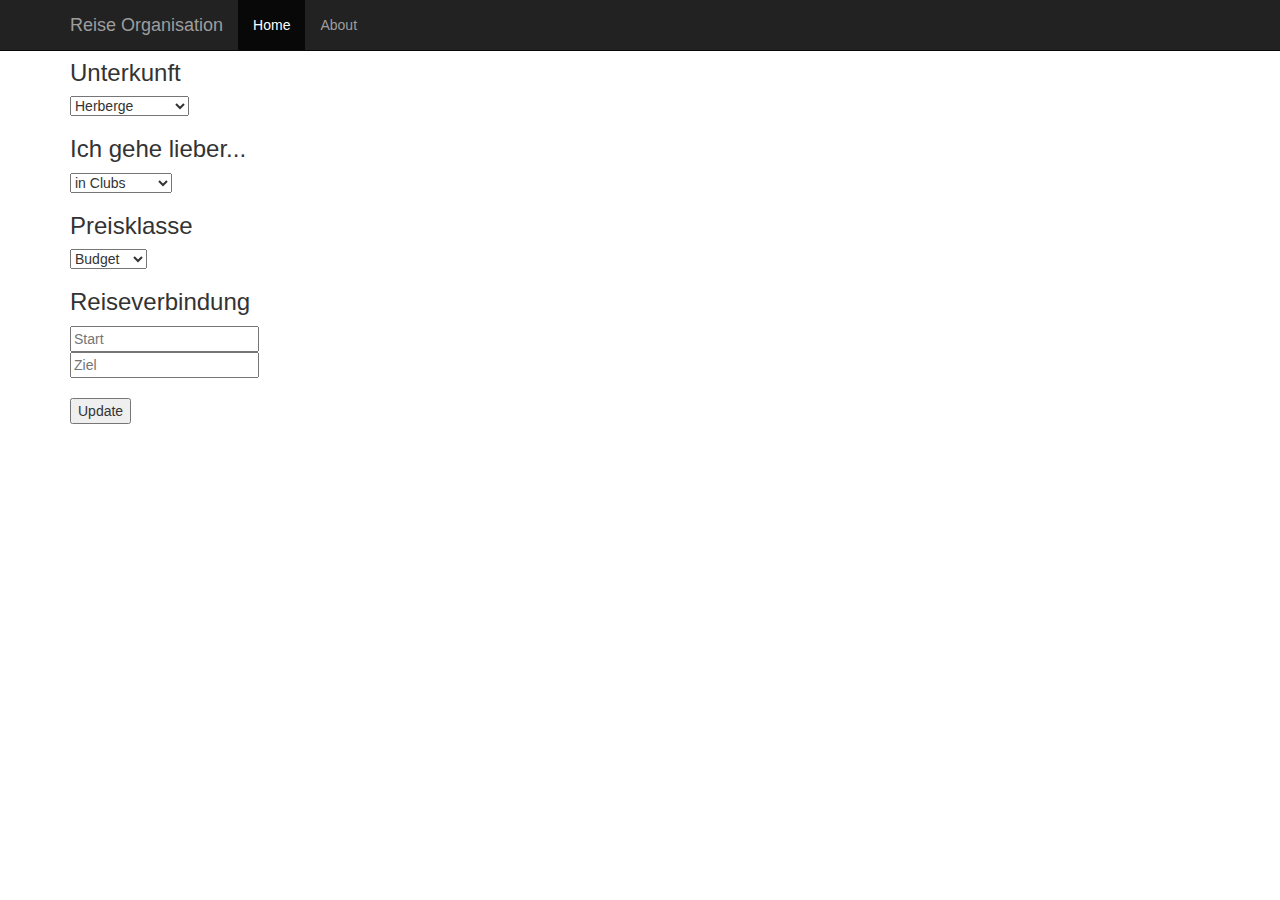
<file: Frontend/Seiten/index.html>
<html>
<head>
  <link rel="stylesheet" href="css/bootstrap.min.css">
  <title>Berlin
  </title>
</head>
<body>

  <nav class="navbar navbar-fixed-top navbar-inverse">
     <div class="container">
       <div class="navbar-header">
         <button type="button" class="navbar-toggle collapsed" data-toggle="collapse" data-target="#navbar" aria-expanded="false" aria-controls="navbar">
           <span class="sr-only">Toggle navigation</span>
           <span class="icon-bar"></span>
           <span class="icon-bar"></span>
           <span class="icon-bar"></span>
         </button>
         <a class="navbar-brand" href="#">Reise Organisation</a>
       </div>
       <div id="navbar" class="collapse navbar-collapse">
         <ul class="nav navbar-nav">
           <li class="active"><a href="index.html">Home</a></li>
           <li><a href="about.html">About</a></li>
         </ul>
       </div><!-- /.nav-collapse -->
     </div><!-- /.container -->
   </nav><!-- /.navbar -->
   <br><br>
  <div class="container">

    <form id="formular" onsubmit="displayVals();return false;">
      <h3>Unterkunft</h3>
      <select id="unterkunft">
        <option>Herberge</option>
        <option>Hotel</option>
        <option>Ferienwohnung</option>
      </select>
      <h3>Ich gehe lieber...</h3>
      <select id="kultur">
        <option>in Clubs</option>
        <option>in Museen</option>
        <option>auf Konzerte</option>
      </select>
      <h3>Preisklasse</h3>
      <select id="preisklasse">
        <option>Budget</option>
        <option>gehoben</option>
      </select>
      <h3>Reiseverbindung</h3>
      <input placeholder="Start" type="text" id="startbahnhof"><br>
      <input placeholder="Ziel" type="text" id="zielbahnhof"><br><br>
      <input type="submit" value="Update" name="submitbutton">
    </form>
    <div id="output"></div>
  </div>
  <script src="jquery-3.1.1.min.js"></script>
  <script type="text/javascript" src="main.js"></script>
</body>
</html>
</file>
